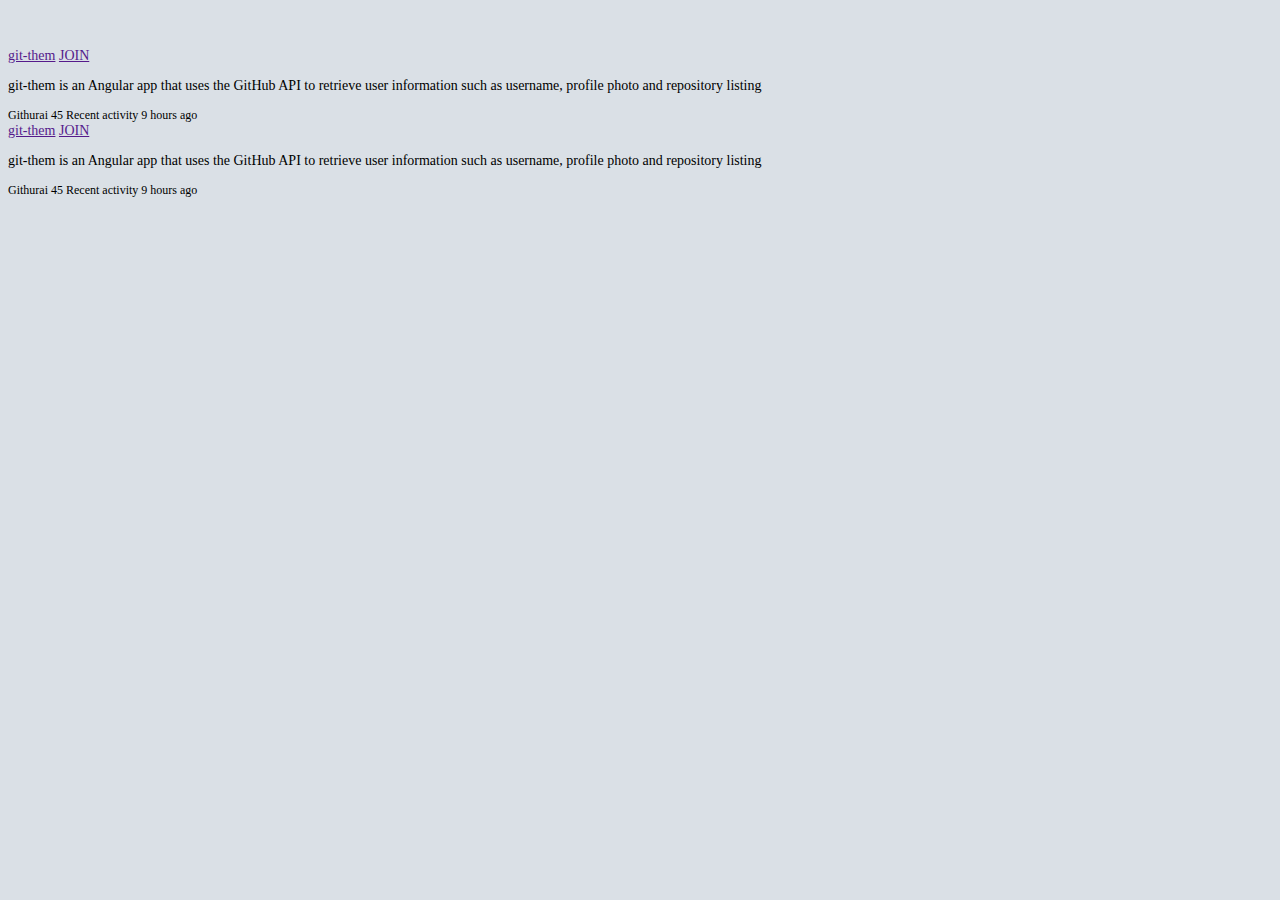
<file: voisinage/templates/hoods.html>
<!doctype html>
<html lang="en">

<head>
  <!-- Required meta tags -->
  <meta charset="utf-8">
  <meta name="viewport" content="width=device-width, initial-scale=1, shrink-to-fit=no">

  <!-- Bootstrap CSS -->
  <link rel="stylesheet" href="https://stackpath.bootstrapcdn.com/bootstrap/4.5.0/css/bootstrap.min.css"
    integrity="sha384-9aIt2nRpC12Uk9gS9baDl411NQApFmC26EwAOH8WgZl5MYYxFfc+NcPb1dKGj7Sk" crossorigin="anonymous">
  <link rel="stylesheet" href="../static/base.css">
  <title>Hello, world!</title>
</head>

<body>
  <div class="d-flex flex-column align-items-center mx-4 mx-sm-5 p-3" style="margin-top:48px;min-height:calc(100vh-48px);">
    <div class="row flex-grow-1 py-4 border-bottom border-dark">
      <div class="col d-flex flex-column px-0">
        <div class="d-flex justify-content-between align-items-center">
          <a class="text-decoration-none font-weight-bold h5" href="">git-them</a>
          <a href="" class="btn btn-sm btn-primary" style="min-width:100px;">JOIN</a>
        </div>
        <p class="mt-2">git-them is an Angular app that uses the GitHub API to retrieve user information such as username, profile photo and repository listing</p>
        <div class="d-flex text-muted" style="font-size:12px;">
          <span class="mr-3">Githurai 45</span>
          <span class="mr-3">Recent activity 9 hours ago</span>
        </div>
      </div>
    </div>
    <div class="row flex-grow-1 py-4 border-bottom border-dark">
      <div class="col d-flex flex-column px-0">
        <div class="d-flex justify-content-between align-items-center">
          <a class="text-decoration-none font-weight-bold h5" href="">git-them</a>
          <a href="" class="btn btn-sm btn-primary" style="min-width:100px;">JOIN</a>
        </div>
        <p class="mt-2">git-them is an Angular app that uses the GitHub API to retrieve user information such as username, profile photo and repository listing</p>
        <div class="d-flex text-muted" style="font-size:12px;">
          <span class="mr-3">Githurai 45</span>
          <span class="mr-3">Recent activity 9 hours ago</span>
        </div>
      </div>
    </div>
  </div>

  <!-- Optional JavaScript -->
  <!-- jQuery first, then Popper.js, then Bootstrap JS -->
  <script src="https://code.jquery.com/jquery-3.5.1.slim.min.js"
    integrity="sha384-DfXdz2htPH0lsSSs5nCTpuj/zy4C+OGpamoFVy38MVBnE+IbbVYUew+OrCXaRkfj"
    crossorigin="anonymous"></script>
  <script src="https://cdn.jsdelivr.net/npm/popper.js@1.16.0/dist/umd/popper.min.js"
    integrity="sha384-Q6E9RHvbIyZFJoft+2mJbHaEWldlvI9IOYy5n3zV9zzTtmI3UksdQRVvoxMfooAo"
    crossorigin="anonymous"></script>
  <script src="https://stackpath.bootstrapcdn.com/bootstrap/4.5.0/js/bootstrap.min.js"
    integrity="sha384-OgVRvuATP1z7JjHLkuOU7Xw704+h835Lr+6QL9UvYjZE3Ipu6Tp75j7Bh/kR0JKI"
    crossorigin="anonymous"></script>
</body>

</html>
</file>
<file: voisinage/static/base.css>
body {
  background-color: #dae0e6;
  font-size: 14px;
}
.form-control {
  height: 36px;
  font-size: 14px;
}
</file>
